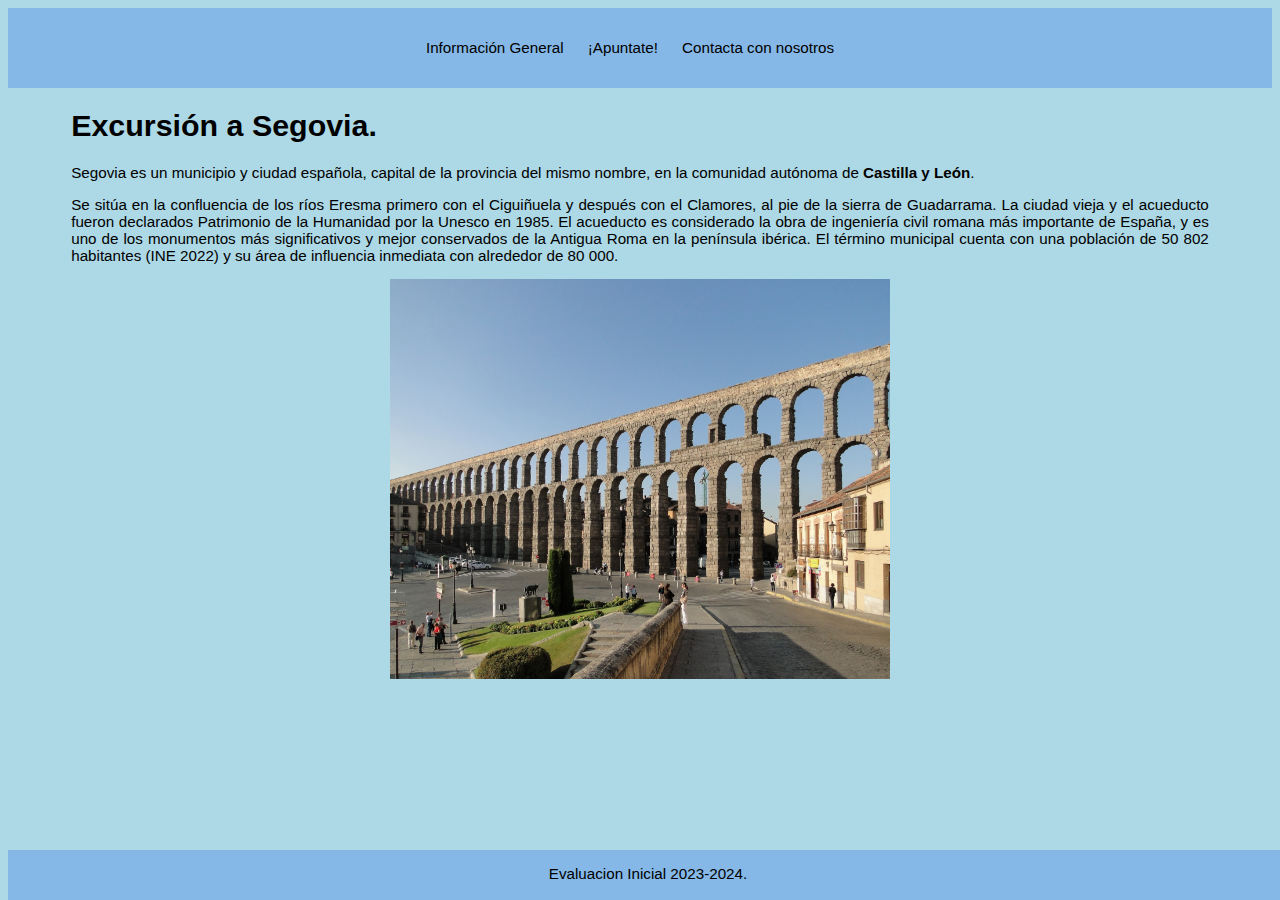
<file: index.html>
<!DOCTYPE html>
<head>
    <meta charset="utf-8">
    <link rel="stylesheet" href="css/inicio.css">
    <title>Informacion General</title>
</head>
<body>
    <header id="main-header">
		<nav>
			<ul>
				<li><a href="index.html">Información General</a></li>
				<li><a href="tablaAlumno.html">¡Apuntate!</a></li>
				<li><a href="contacto.html">Contacta con nosotros</a></li>
			</ul>
		</nav>
	</header>
    <!--Información-->
    <h1>Excursión a Segovia.</h1>
    <p>Segovia es un municipio y ciudad española, capital de la provincia del mismo nombre, en la comunidad autónoma de <b>Castilla y León</b>.</p>

    <p>Se sitúa en la confluencia de los ríos Eresma primero con el Ciguiñuela y después con el Clamores, al pie de la sierra de Guadarrama. La ciudad vieja y el acueducto fueron declarados Patrimonio de la Humanidad por la Unesco en 1985. El acueducto es considerado la obra de ingeniería civil romana más importante de España, y es uno de los monumentos más significativos y mejor conservados de la Antigua Roma en la península ibérica. El término municipal cuenta con una población de 50 802 habitantes (INE 2022) y su área de influencia inmediata con alrededor de 80 000.</p>
    
    <div id="img">
        <img src="img/seg.jpg" width="500px" height="400px">
    </div>

    <footer>
        <p class="text-center">Evaluacion Inicial 2023-2024.</p>
    </footer>
</body>
</file>
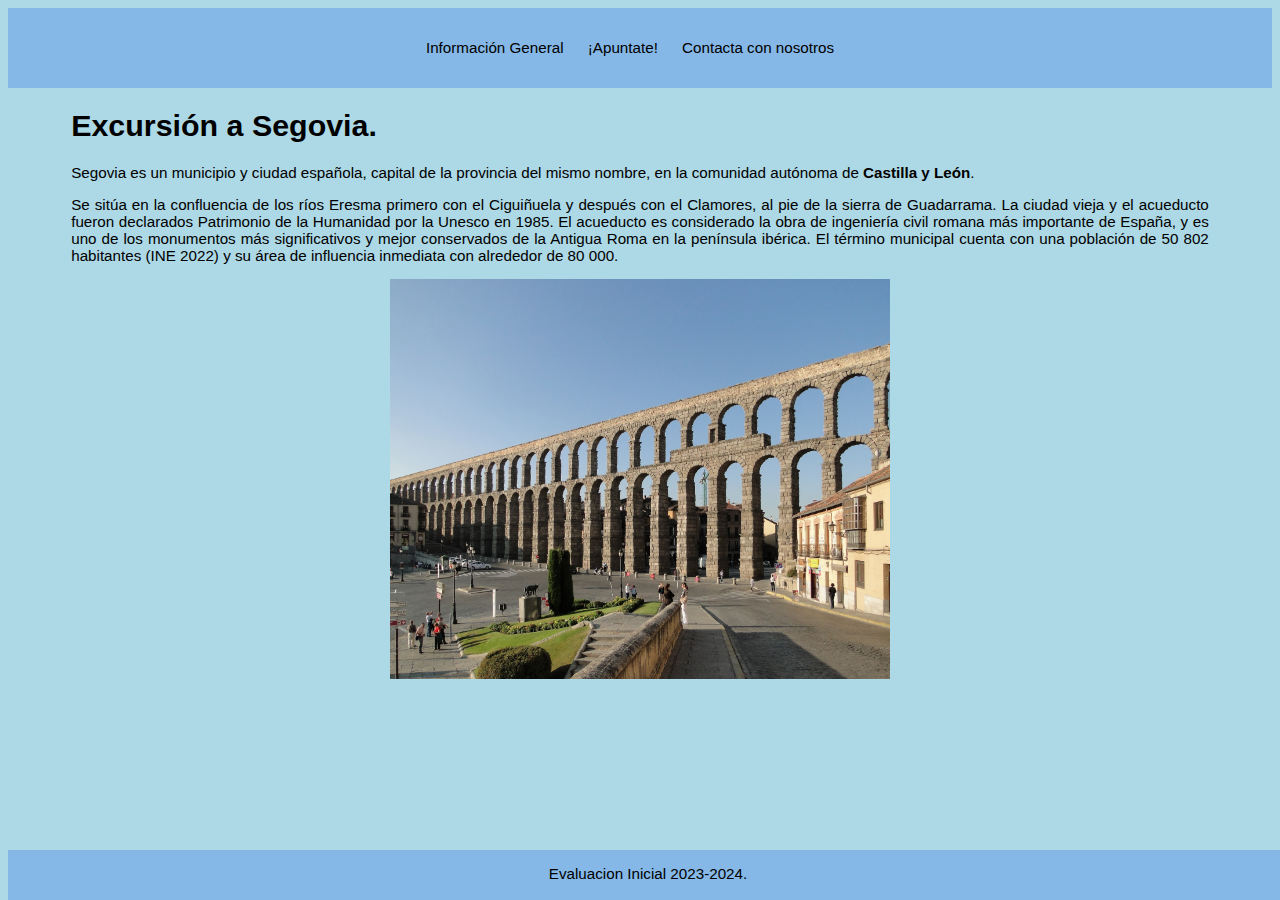
<file: inicio.html>
<!DOCTYPE html>
<head>
    <meta charset="utf-8">
    <link rel="stylesheet" href="css/inicio.css">
    <title>Informacion General</title>
</head>
<body>
    <header id="main-header">
		<nav>
			<ul>
				<li><a href="inicio.html">Información General</a></li>
				<li><a href="tablaAlumno.html">¡Apuntate!</a></li>
				<li><a href="contacto.html">Contacta con nosotros</a></li>
			</ul>
		</nav>
	</header>
    <!--Información-->
    <h1>Excursión a Segovia.</h1>
    <p>Segovia es un municipio y ciudad española, capital de la provincia del mismo nombre, en la comunidad autónoma de <b>Castilla y León</b>.</p>

    <p>Se sitúa en la confluencia de los ríos Eresma primero con el Ciguiñuela y después con el Clamores, al pie de la sierra de Guadarrama. La ciudad vieja y el acueducto fueron declarados Patrimonio de la Humanidad por la Unesco en 1985. El acueducto es considerado la obra de ingeniería civil romana más importante de España, y es uno de los monumentos más significativos y mejor conservados de la Antigua Roma en la península ibérica. El término municipal cuenta con una población de 50 802 habitantes (INE 2022) y su área de influencia inmediata con alrededor de 80 000.</p>
    
    <div id="img">
        <img src="img/seg.jpg" width="500px" height="400px">
    </div>

    <footer>
        <p class="text-center">Evaluacion Inicial 2023-2024.</p>
    </footer>
</body>
</file>
<file: css/inicio.css>
body {
    background-color: lightblue;
    font: 95% arial;
    text-align: justify;
}

/*
    Cabecera
*/

#main-header {
	background: #85b8e7;
	color: rgb(0, 0, 0);
	height: 80px;
    display: flex;
    justify-content: center;
}	
#main-header a {
    color: rgb(0, 0, 0);
}

nav ul {
    margin: 0;
    padding: 0;
    list-style: none;
    padding-right: 20px;
}
    
nav ul li {
    display: inline-block;
    line-height: 80px;
}
            
nav ul li a {
    display: block;
    padding: 0 10px;
    text-decoration: none;
}
            
nav ul li a:hover {
    background: #0b76a6;
}

/*
    Pie de página
*/

footer {
    background-color:#85b8e7;
    position: fixed;
	width: 100%;
	height: 50px;
    bottom: 0;
    color: white;
    color: rgb(0, 0, 0);
    display: flex;
    justify-content: center;
}

#img {
    display: flex;
    justify-content: center;
    margin-bottom: 10%;
}

p,h1{
    margin-left: 5%;
    margin-right: 5%;

}
</file>
